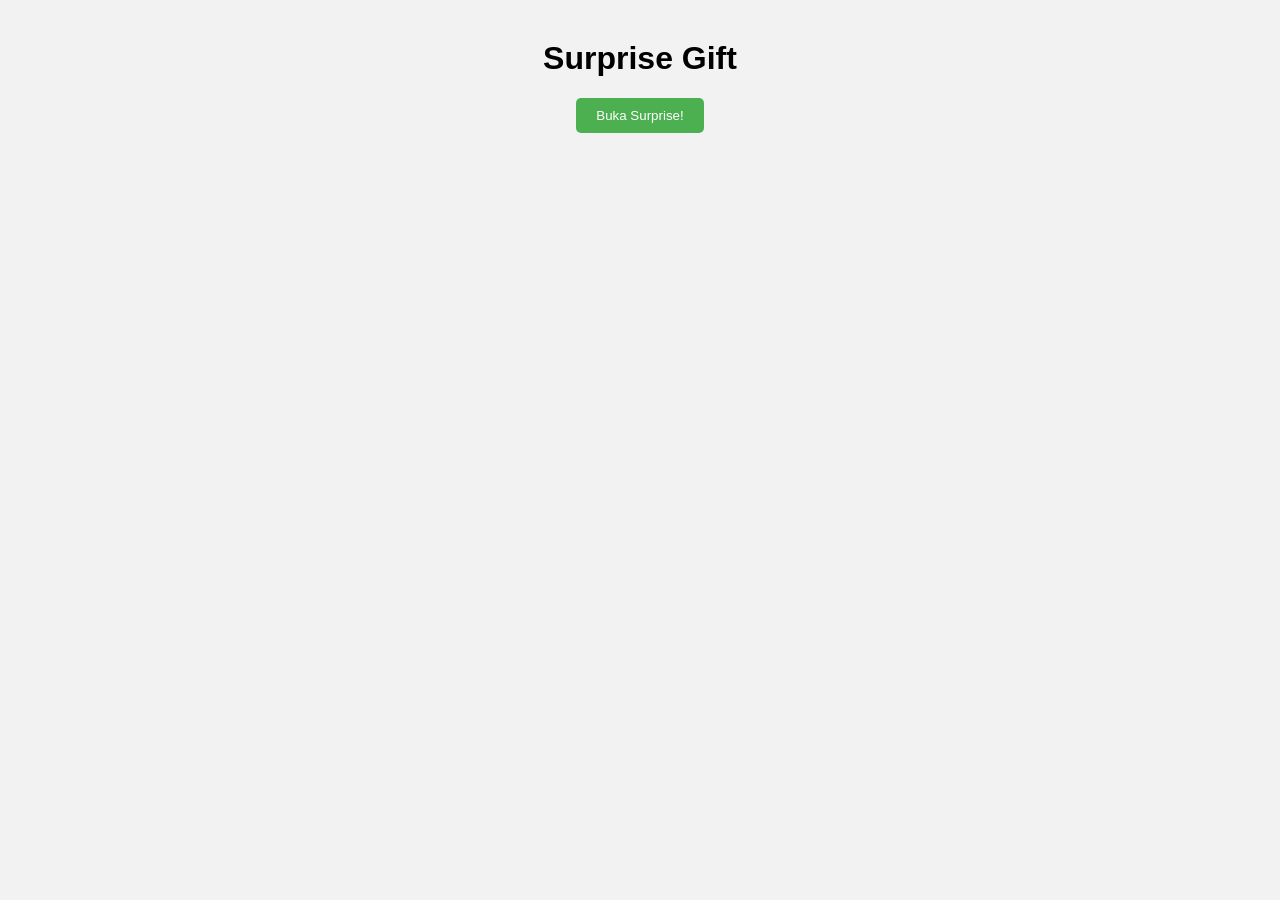
<file: index.html>
<head>
    <meta charset="UTF-8">
    <meta name="viewport" content="width=device-width, initial-scale=1.0">
    <title>Surprise Gift</title>
    <link rel="stylesheet" href="style.css">
</head>
<body>
    <div class="container">
        <h1>Surprise Gift</h1>
        <button id="btn-surprise">Buka Surprise!</button>
        <div id="surprise-gift" class="hidden"></div>
    </div>

    <script src="script.js"></script>
</body>
</html>
</file>
<file: style.css>
body {
    font-family: Arial, sans-serif;
    background-color: #f2f2f2;
}

.container {
    width: 80%;
    margin: 40px auto;
    text-align: center;
}

#btn-surprise {
    background-color: #4CAF50;
    color: #fff;
    padding: 10px 20px;
    border: none;
    border-radius: 5px;
    cursor: pointer;
}

#surprise-gift {
    margin-top: 20px;
}

.hidden {
    display: none;
}
</file>
